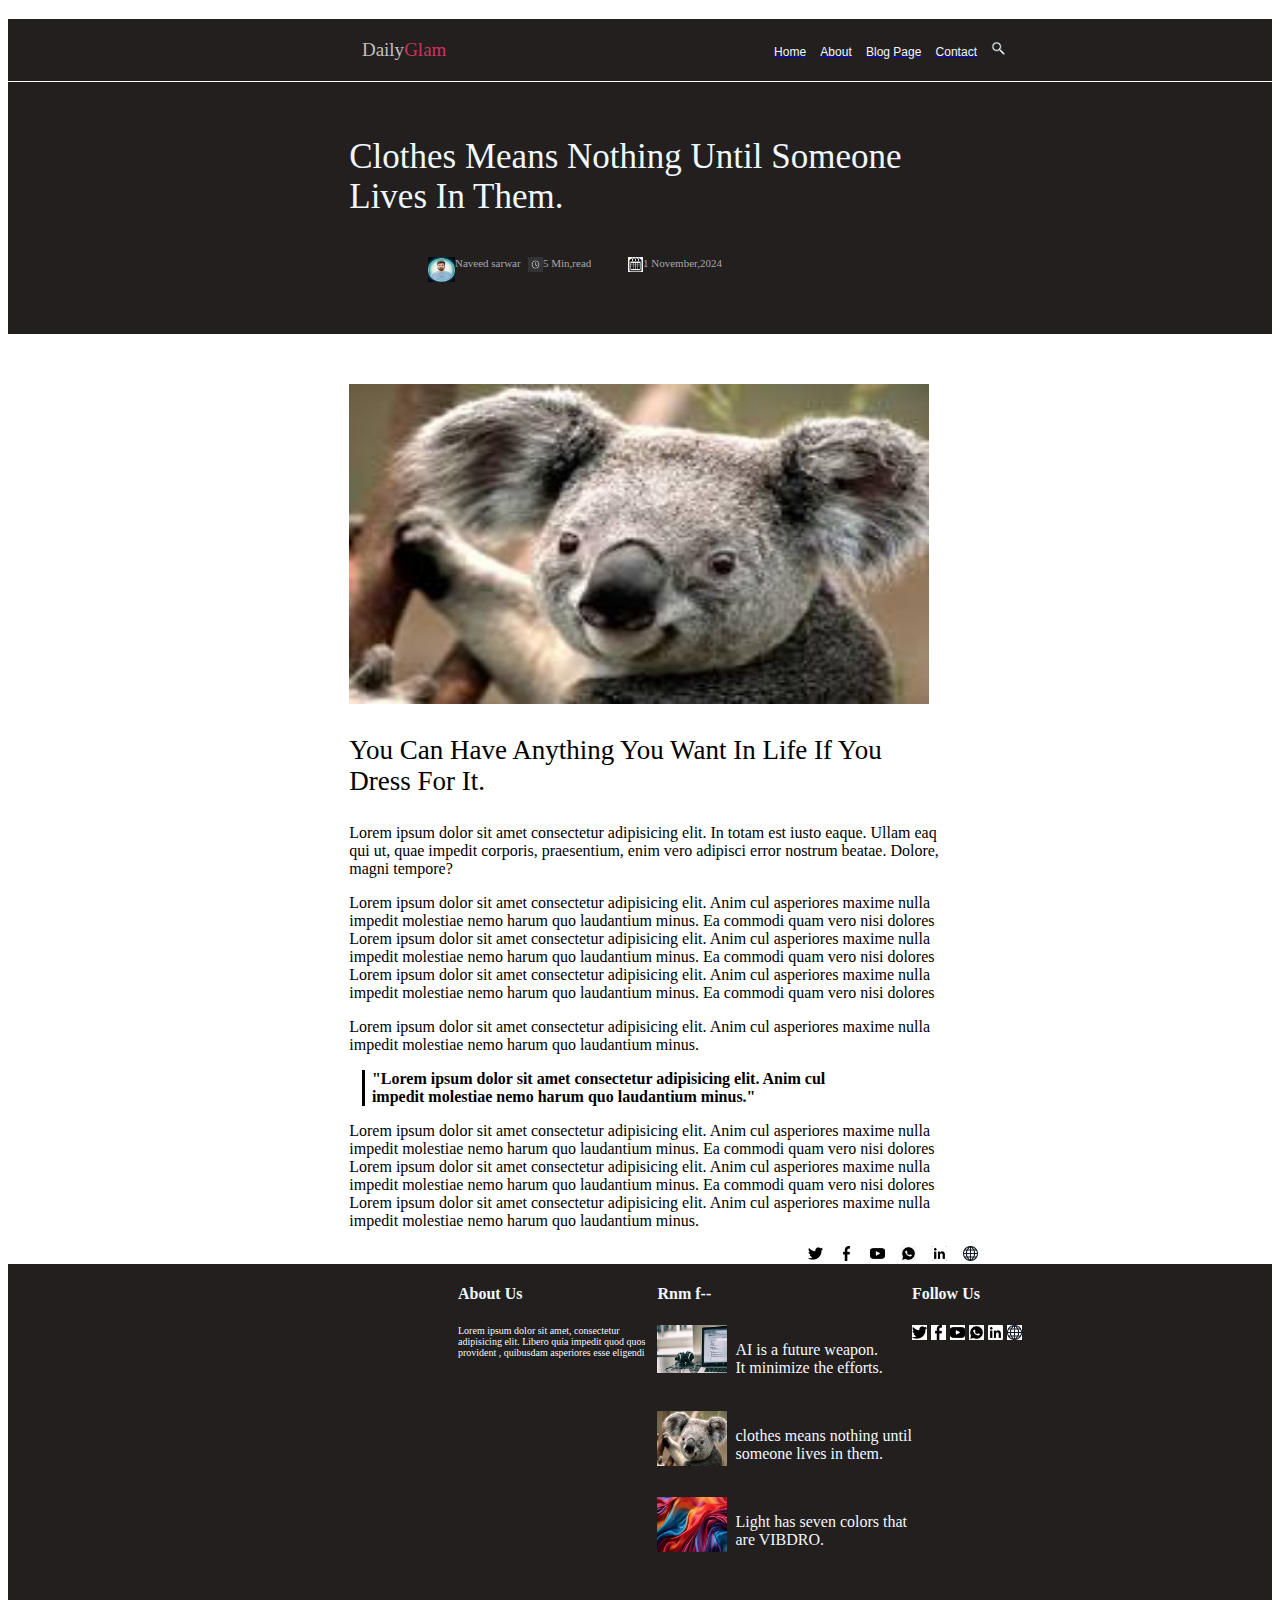
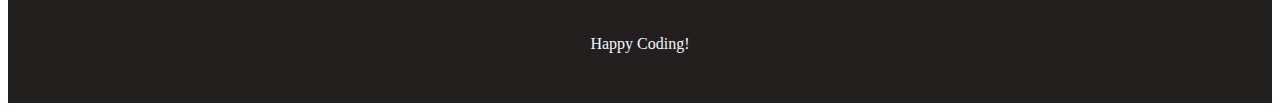
<file: index.html>
<!DOCTYPE html>
<html lang="en">
<head>
   
    <title>Assignment 04</title>
    <link rel="stylesheet" href="./style.css">
    
</head>
<body>

    <p class="abc">Daily<span class="cll">Glam</span>&nbsp;&nbsp;&nbsp;&nbsp;&nbsp;&nbsp;&nbsp;&nbsp;&nbsp;&nbsp;&nbsp;&nbsp;&nbsp;&nbsp;&nbsp;&nbsp;&nbsp;&nbsp;&nbsp;&nbsp;&nbsp;&nbsp;&nbsp;&nbsp;&nbsp;&nbsp;&nbsp;&nbsp;&nbsp;&nbsp;&nbsp;&nbsp;&nbsp;&nbsp;&nbsp;&nbsp;&nbsp;&nbsp;&nbsp;&nbsp;&nbsp;&nbsp;&nbsp;&nbsp;&nbsp;&nbsp;&nbsp;&nbsp;&nbsp;&nbsp;&nbsp;&nbsp;&nbsp;&nbsp;&nbsp;&nbsp;&nbsp;&nbsp;&nbsp;&nbsp;&nbsp;&nbsp;&nbsp;&nbsp;&nbsp;&nbsp;&nbsp;&nbsp;
       
        <a href="index.html"><span class="wht">Home</span></a>
        &nbsp; 
        <a href="about.html"><span class="wht">About</span></a>
        &nbsp;
        <a href="blog.html"><span class="wht">Blog Page</span></a>
        &nbsp;
        <a href="contact.html"><span class="wht">Contact</span></a>
        &nbsp;
        <img src="./icon.png" width="15px">


    </p>
    <h1 class="br">
        clothes means nothing until someone <br>lives in them.
    </h1>
    <div class="p1">
    <div class="car">
        <div class="opt"> </div>
<div class="opt">
    <div class="q1">
        <div><img  src="./naveed sir.jpg" width="27px" height="25px"> </div>
        <div>Naveed sarwar</div>
        </div>
</div> 
<div class="opt">
    <div class="q2">
    <div><img src="./clock icon.png" width="15px" height="15px"> </div>
    <div>5 Min,read</div>
    </div>
</div>
<div class="opt">
    <div class="q3">
        <div><img src="./calender.png "width="15px" height="15px"  ></div>
        <div> 1 November,2024</div>
    </div>
    </div>
    </div></div> 
    </div>
    <img class="uu" src="./pic.jpeg" width="580px" height="320px">
    <p class="pp">you can have anything you want in life if you <br>dress for it.</p>
    <div class="di">
        <p>Lorem ipsum dolor sit amet consectetur adipisicing elit. In totam est iusto eaque. Ullam eaq<br> qui ut, quae impedit corporis, praesentium, enim vero adipisci error nostrum beatae. Dolore,<br> magni tempore?</p>
        <p>Lorem ipsum dolor sit amet consectetur adipisicing elit. Anim cul asperiores maxime nulla <br>impedit molestiae nemo harum quo laudantium minus. Ea commodi quam vero nisi dolores  <br>Lorem ipsum dolor sit amet consectetur adipisicing elit. Anim cul asperiores maxime nulla <br>impedit molestiae nemo harum quo laudantium minus. Ea commodi quam vero nisi dolores  <br>Lorem ipsum dolor sit amet consectetur adipisicing elit. Anim cul asperiores maxime nulla <br>impedit molestiae nemo harum quo laudantium minus. Ea commodi quam vero nisi dolores  <br></p>
<p>Lorem ipsum dolor sit amet consectetur adipisicing elit. Anim cul asperiores maxime nulla <br>impedit molestiae nemo harum quo laudantium minus. </p>
    </div>
    <div class="yy">
    <div class="id">
        <P><b>"Lorem ipsum dolor sit amet consectetur adipisicing elit. Anim cul  <br>impedit molestiae nemo harum quo laudantium minus."</b> </P>
    </div>
</div>
<div class="ol">
    <p>Lorem ipsum dolor sit amet consectetur adipisicing elit. Anim cul asperiores maxime nulla <br>impedit molestiae nemo harum quo laudantium minus. Ea commodi quam vero nisi dolores  <br>Lorem ipsum dolor sit amet consectetur adipisicing elit. Anim cul asperiores maxime nulla <br>impedit molestiae nemo harum quo laudantium minus. Ea commodi quam vero nisi dolores  <br>Lorem ipsum dolor sit amet consectetur adipisicing elit. Anim cul asperiores maxime nulla <br>impedit molestiae nemo harum quo laudantium minus.   </p>
</div>
<div class="logo"  >
<img src="./twitter.png" width: 5px; height="15px">&nbsp;&nbsp;&nbsp;&nbsp;
<img src="./fb.png" width: 5px; height="15px">&nbsp;&nbsp;&nbsp;&nbsp;
<img src="./yt.png"  width: 5px; height="15px">&nbsp;&nbsp;&nbsp;&nbsp;
<img src="./wt.png" width: 5px; height="15px">&nbsp;&nbsp;&nbsp;&nbsp;
<img src="./download.png"   width: 5px; height="15px">&nbsp;&nbsp;&nbsp;&nbsp;
<img src="./download (2).png"  width: 5px; height="15px">
</div  >
<div class="foot">
    <div class="gg">               
    <div><h4>About Us</h4><p class="para">Lorem ipsum dolor sit 
        amet, consectetur <br>adipisicing 
        elit. Libero quia impedit quod quos<br> provident ,
         quibusdam asperiores esse eligendi <br></p></div>&nbsp;&nbsp;&nbsp;
<div>
    <h4>Rnm f--</h4><div class="you">
   <div class="hh"> <img src="./img 1.jpeg" width="70px" height="48px" >
    &nbsp;&nbsp;<p>AI is a future weapon.<br>It minimize the efforts. </p></div><br>
   <div class="jj"> <img src="./pic.jpeg" width="70px" height="55px">&nbsp;&nbsp;
    <p>        clothes means nothing until<br> someone lives in them.
    </p></div><br>
    <div class="nn"><img src="./img2.jpeg"width="70px" height="55px">&nbsp;&nbsp;
        <p>Light has seven colors that<br> are VIBDRO.</p></div></div>
</div> 
<div>
    <h4>Follow Us</h4>
    <img src="./twitter.png" width="15px">
    <img src="./fb.png" width="15px">
    <img src="./yt.png" width="15px">
    <img src="./wt.png" width="15px">
    <img src="./download.png" width="15px">
    <img src="./download (2).png" width="15px">
</div>
</div>
<div class="ff">Happy Coding!</div>
</div>
</body>
</html>
</file>
<file: style.css>
.abc{color: silver;
    background-color: rgba(36, 31, 31, 1);
    padding-left: 28%;
    padding-top: 20px;
    padding-bottom: 20px;
    margin-bottom: 1px;
    font-size: 19px;
    
}
.car{
display:flex ;
flex-direction: row;
padding-left: 20em;
margin-top: 0%;
justify-content:;}
.opt{font-size: 11px;
    color: rgba(240, 248, 255, 0.63);
    background-color: rgba(36, 31, 31, 1);
    width: 100px;
}


.p1{
    background-color:rgba(36, 31, 31, 1) ;
    padding-bottom: 50px;
}
.img{
    border-radius: 30px;
}
.q1{
    display: flex;
}
.q2{
    display:flex;
}
.q3{
    display:flex;
}
.logo{ margin-left: 800px;
    display: flex;    
}
.foot{ 
    color: aliceblue;
    background-color: rgba(36, 31, 31, 1) ;
    padding-bottom: 50px;
    
}

.para{font-size: 10px;
    justify-content:center;
   
}
.gg{ margin-left:450px;
    display: flex;
}
.you{
    display: flex;
    flex-direction: column;
}
.hh{ 
    display: flex;
}
.jj{display: flex;}
.nn{
    display: flex;
}
.ff{margin-top: 70px;
    text-align: center;
}
.wht{
    color: aliceblue;
    font-size: 12px;
    font-weight:100;
    font-family: Arial, Helvetica, sans-serif;

}

.cll{ 
    color: rgba(226, 56, 99, 0.897);
}
.br{
    color: aliceblue;
    background-color:rgba(36, 31, 31, 1) ;
    padding-top:55px;
    padding-bottom:40px;
    padding-left: 27%;
    text-transform:capitalize ;
    font-weight: 400;
    font-size: 35px;
    margin-top: 0px;
    margin-bottom: 0px;
}
.uu{
    margin-left: 27%;
    margin-top: 50px;
}
    .pp{
        text-transform: capitalize;
        margin-left:27% ;
        font-weight: 500;
        font-size: 27px;
    }
    .di{
        margin-left: 27%;
    }
    .id{
        margin-left: 7px;
        
    }
    .yy{
        margin-left: 28%;
        border-left: 3px solid black;
    }
    .ol{
        margin-left: 27%;
    }
</file>
